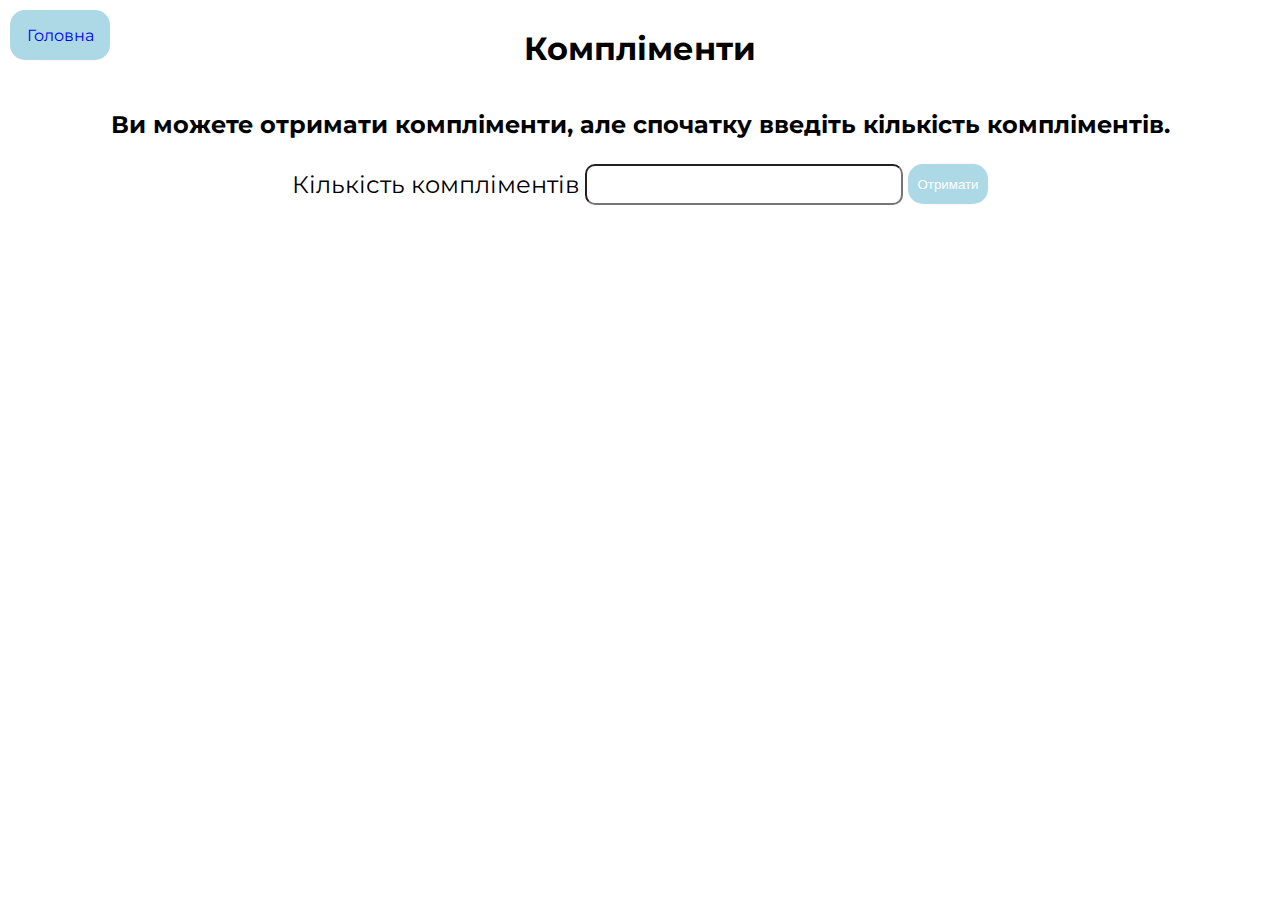
<file: pages/compliment/index.html>
<!DOCTYPE html>
<html lang="en">
<head>
    <meta charset="UTF-8">
    <meta name="viewport" content="width=device-width, initial-scale=1.0">
    <title>Компліменти</title>
    <link rel="stylesheet" href="../../css/pages.css">
</head>
<body>
    <a href="/"class="home">Головна</a>
    <div class="main">
        <h1>Компліменти</h1>
        <h2>Ви можете отримати компліменти, але спочатку введіть кількість компліментів.</h2>
        <div class="field">
            <label for="">Кількість компліментів</label>
            <input class="field__input" id="input" type="number">
            <button class="field__btn" onclick=calculateSum()>Отримати</button>
        </div>
        <div class="result" id="result"></div>
    </div>
    <script>
        function calculateSum () {
            
            const input = parseInt(document.getElementById("input").value);
            const compliments = ["funny","good person","smart","genius","cleaver","generous","pretty","kind"];
            const animals = ["ladybag","butterfly","cat","dog","duck","chicken","bear"];
            const smileyCodes = ["&#9786;", "&#10084;", "&#128521;", "&#128539;", "&#128540;", "&#128526;", "&#128570;", "&#128540;", "&#128558;", "&#128546;", "&#128525;", "&#128079;", "&#128077;", "&#129419;", "&#128513;" ];
            let resultText=""
            for(let i=1; i<= input; i++) {
                const complimentResult = Math.floor(Math.random() * compliments.length);
                const animalResult = Math.floor(Math.random()* animals.length);
                const smileResult = Math.floor(Math.random()*smileyCodes.length);
                resultText += (`<br> <p>${i} you are so ${compliments[complimentResult]} as a ${animals[animalResult]}. ${smileyCodes[smileResult]}`)
            }
            document.getElementById("result").innerHTML = resultText
        }
    </script>
</body>
</html>
</file>
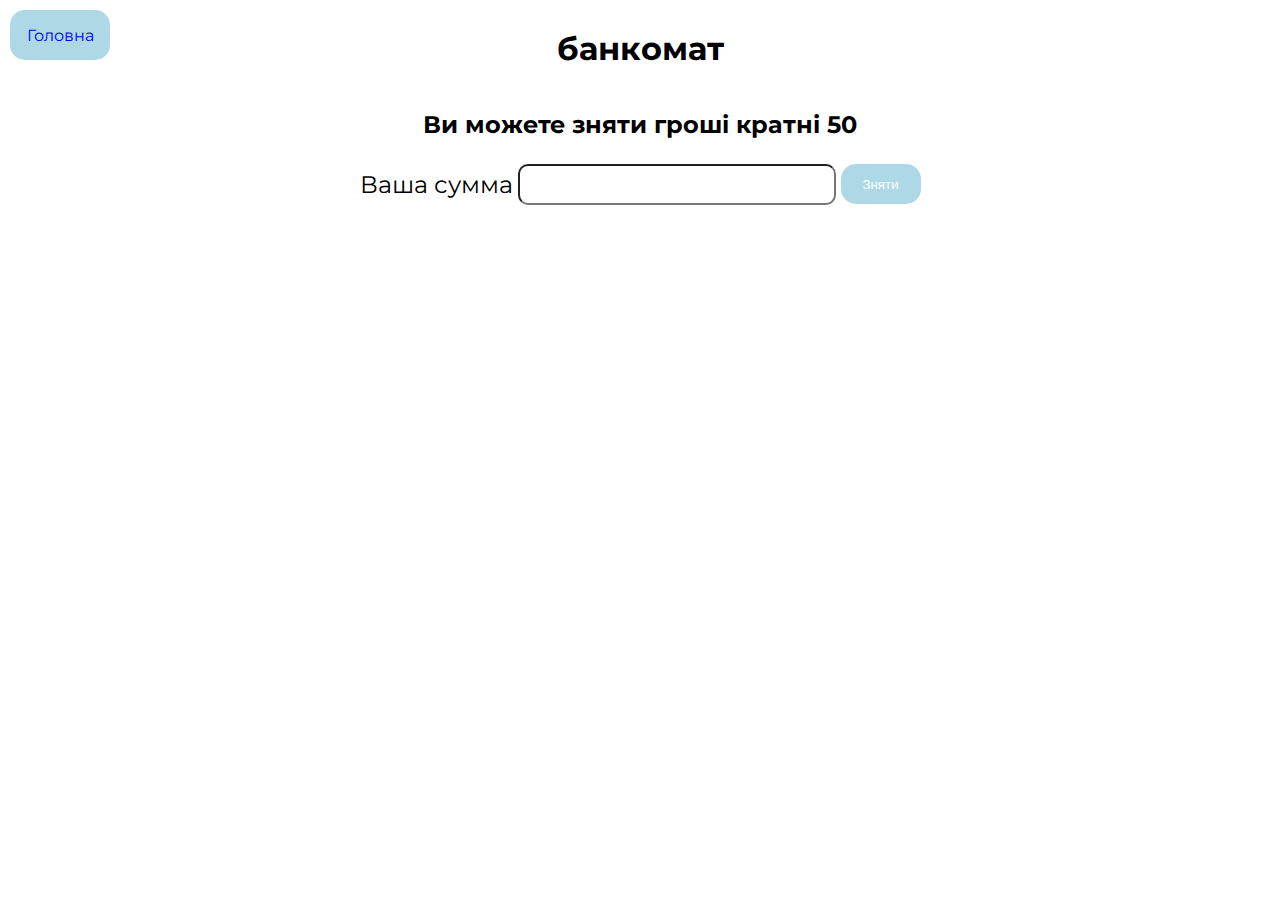
<file: pages/first/index.html>
<!DOCTYPE html>
<html lang="en">
<head>
    <meta charset="UTF-8">
    <meta name="viewport" content="width=device-width, initial-scale=1.0">
    <title>Банкомат</title>
    <link rel="stylesheet" href="../../css/pages.css">
</head>
<script>
    const calculateSum = () => {
       
        let input = parseInt(document.getElementById("input").value);
        let result  = document.getElementById("result")
        let comision = input%50
        input = input-comision
        if (input < 50 || input > 3000) {
            document.getElementById("result").textContent = 'На жаль, Ви  можете зняти гроші на суму від 50 грн. до 3000 грн.';
        }  else {
            document.getElementById("result").textContent ="Ви можете забрати кошти у розмірі: " + input + " грн\nКомісія: " + comision + " Грн"
        }
    }

</script>
<body>
    <a href="/"class="home">Головна</a>
    <div class="main">
        <h1>банкомат</h1>
        <h2>Ви можете зняти гроші кратні 50</h2>
        <div class="field">
            <label for="">Ваша сумма</label>
            <input class="field__input" id="input" type="number">
            <button class="field__btn" onclick=calculateSum()>Зняти</button>
        </div>
        <div class="result" id="result">
            
        </div>
    </div>
</body>
</html>
</file>
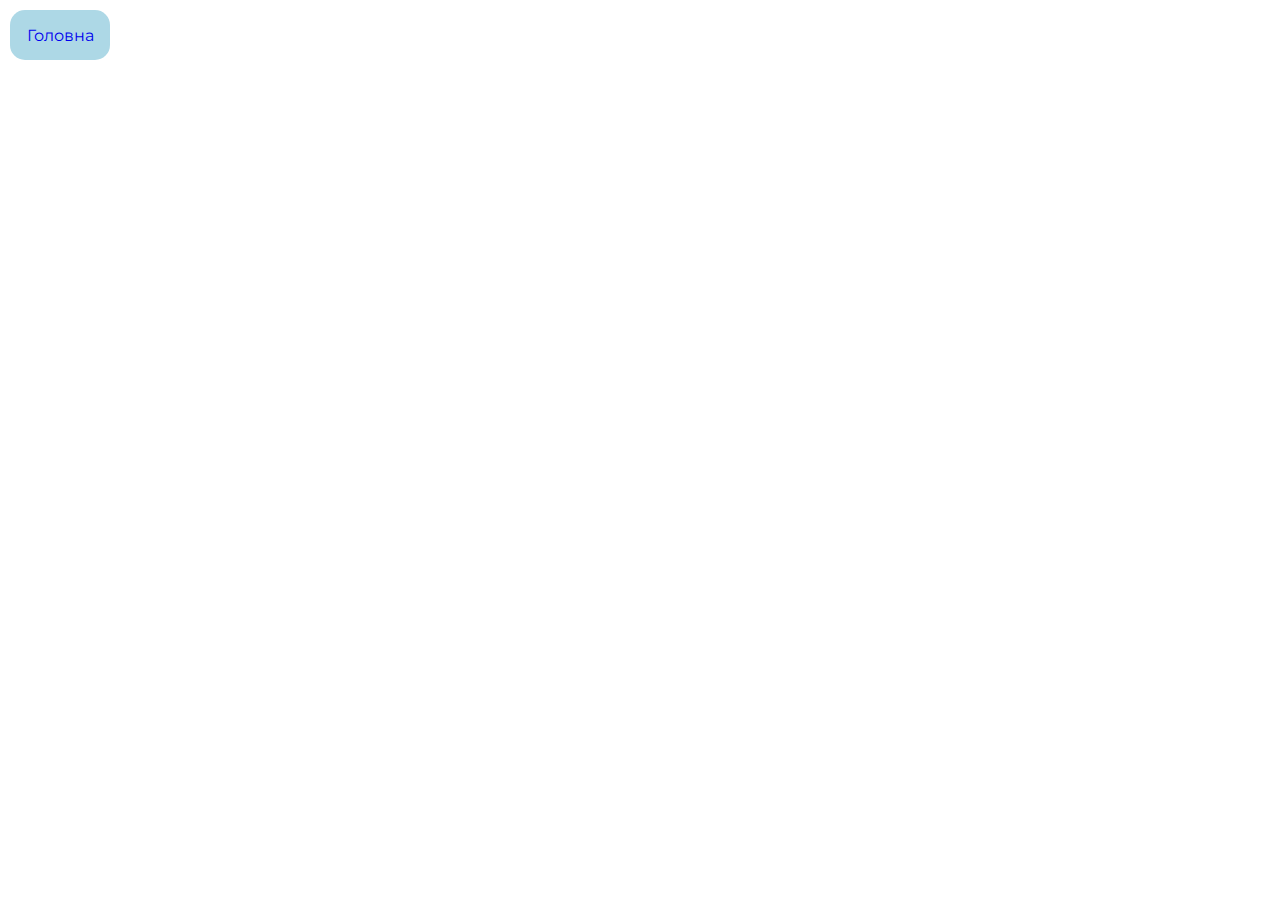
<file: pages/firstFly/index.html>
<!DOCTYPE html>
<html lang="en">
<head>
    <meta charset="UTF-8">
    <meta name="viewport" content="width=device-width, initial-scale=1.0">
    <title>Document</title>
    <link rel="stylesheet" href="../../css/pages.css">
</head>
<body>
    <script>
        
        let spaceYear = +prompt('В якому році був перший політ у космос', '')
        

            if(spaceYear != null) {
                if (spaceYear == 1961) {
                alert("Ви праві")
                
                } else if(spaceYear >= 0) {
                    alert(`Нажаль політ було здійснено ${spaceYear > 1961  ? "раніше" : "пізніше"}`)
                }
                
                
            }
            
            else {
                alert("Ви вийшли")
                
            }
    </script>
    <a href="/"class="home">Головна</a>
</body>
</html>
</file>
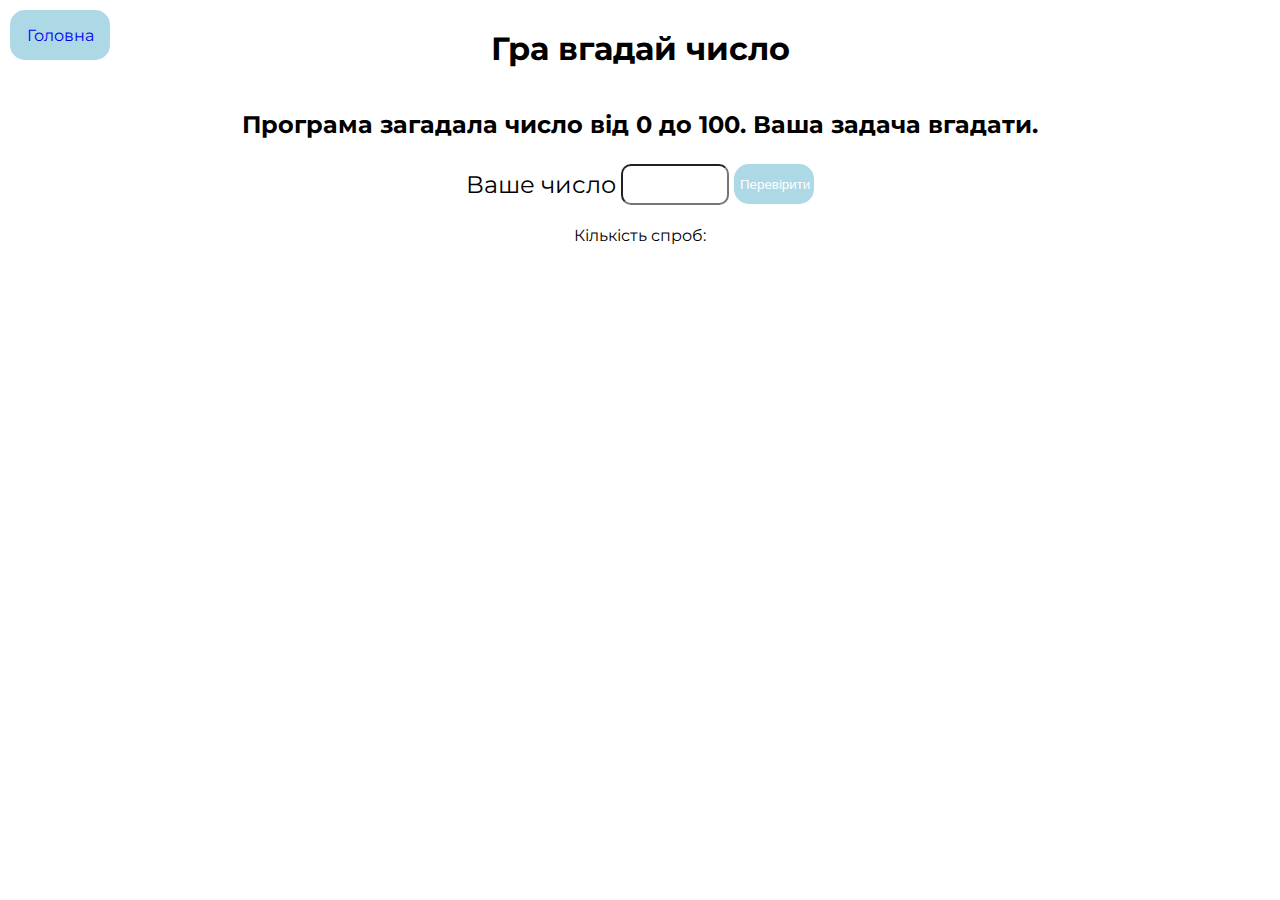
<file: pages/GameNumber/index.html>
<!DOCTYPE html>
<html lang="en">
<head>
    <meta charset="UTF-8">
    <meta name="viewport" content="width=device-width, initial-scale=1.0">
    <title>Гра Вгадай число</title>
    <link rel="stylesheet" href="../../css/pages.css">
    
</head>
<body>
    <a href="/"class="home">Головна</a>
    <div class="main">
        <h1>Гра вгадай число</h1>
        <h2>Програма загадала число від 0 до 100. Ваша задача вгадати.</h2>
        <div class="field">
            <label for="">Ваше число </label>
            <input class="field__input" style="width: 100px;" id="input" type="number">
            <button class="field__btn" onclick=calculateSum()>Перевірити</button>
        </div>
        <div class="result" id="result">
            <div class="clue"></div>
            <div class="attempt">
                <p> Кількість спроб: </p>
                <span class="attempt__value"></span> 
            </div>
            
        </div>
    </div>
    <script>
        let rand = 1 + Math.floor(Math.random() * 100);
        let item = 0;
        
        const calculateSum = () => {
            let input = parseInt(document.getElementById("input").value);
            let clue = document.querySelector(".clue");
            let attempt = document.querySelector(".attempt__value")
            console.log(rand, input)
            if(input < rand){ 
                item++
                console.log(item)
                clue.textContent = "Замало";
                attempt.textContent = item
            } else if(input>rand) {
                clue.textContent = "Забагато";
                item++
                attempt.textContent = item
            } else  {
                clue.textContent = "Ви вгдали!";
                item++
                attempt.textContent = item
            }
        }
    </script>
</body>
</html>
</file>
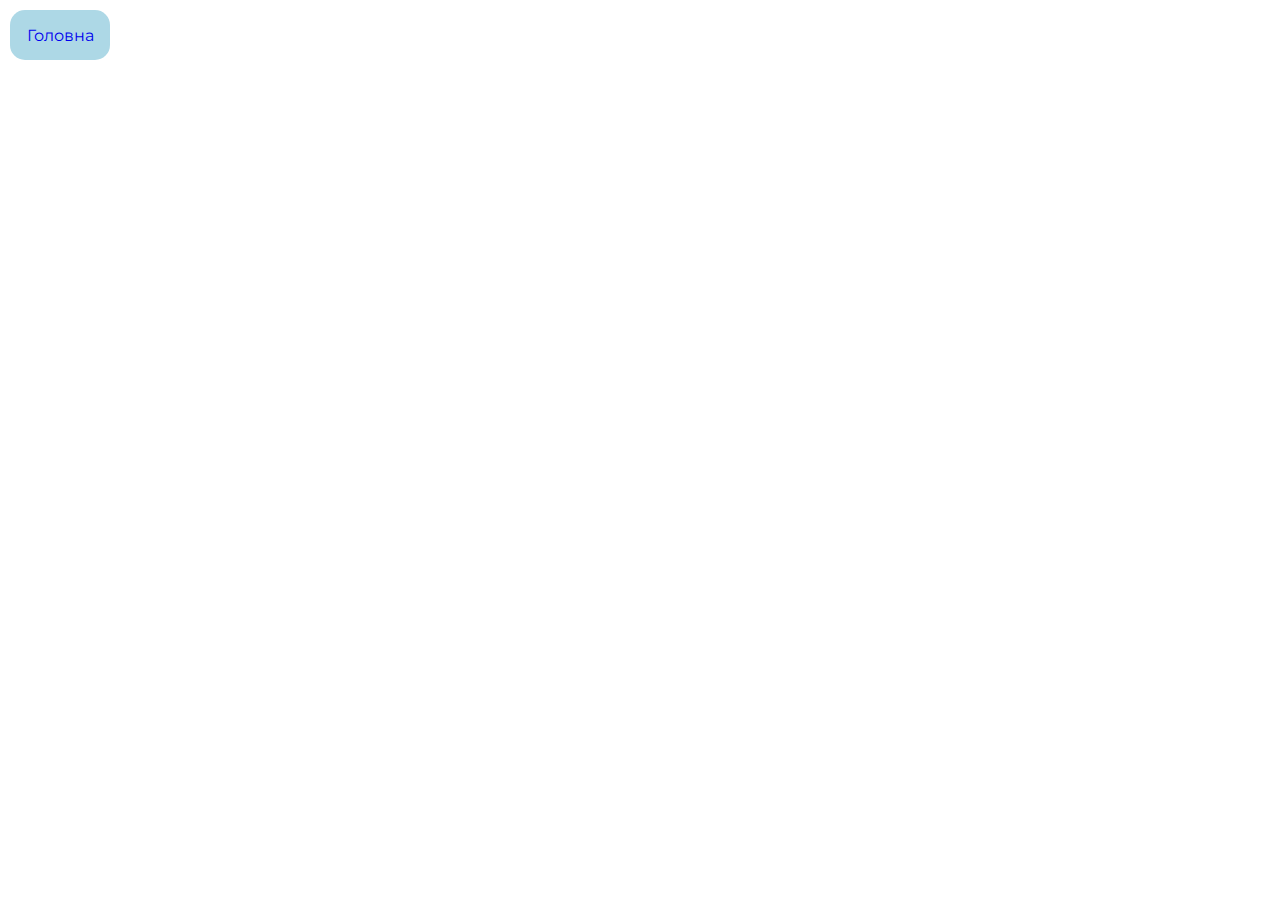
<file: pages/happy/index.html>
<!DOCTYPE html>
<html lang="en">
<head>
    <meta charset="UTF-8">
    <meta name="viewport" content="width=device-width, initial-scale=1.0">
    <title>Document</title>
    <link rel="stylesheet" href="../../css/pages.css">
</head>
<body>
    <script>
        
        let searchInput = +prompt("Напишіть число");
        if(searchInput%10!=0 ){
            if(searchInput%3==1 || searchInput%3==2) {
                alert(searchInput + "-Щасливе цисло! ")
            } else {
                alert("Нажаль число не щасливе, але вам пощастить в наступному разі!")
            }
        } else {
            alert("Нажаль число не щасливе, але вам пощастить в наступному разі!")
        }
        

    </script>
    <a href="/"class="home">Головна</a>
</body>

</html>
</file>
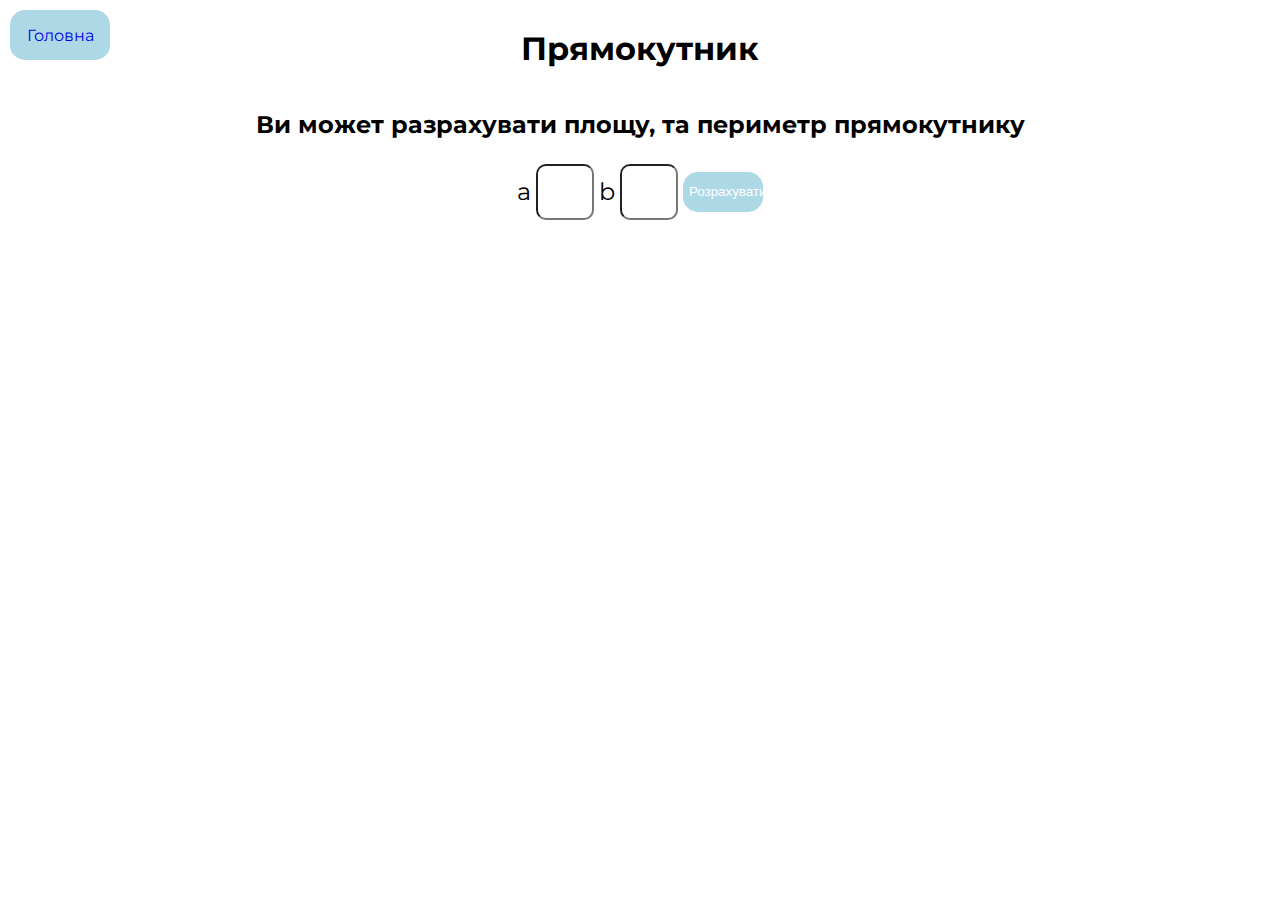
<file: pages/rectangle/index.html>
<!DOCTYPE html>
<html lang="en">
<head>
    <meta charset="UTF-8">
    <meta name="viewport" content="width=device-width, initial-scale=1.0">
    <title>Прямокутник</title>
    <link rel="stylesheet" href="../../css/pages.css">
</head>
<body>
    <a href="/"class="home">Головна</a>
    <div class="main">
        <h1>Прямокутник</h1>
        <h2>Ви может разрахувати площу, та периметр прямокутнику</h2>
        <div class="field">
            <label for="">a</label>
            <input  class="field__input" style="width: 50px; height: 50px;" size="4" id="a" type="number">
            <label for="">b</label>
            <input  class="field__input" style="width: 50px; height: 50px;" size="4" id="b" type="number">
            
            <button class="field__btn" onclick=math()>Розрахувати</button>
        </div>
        
        <div class="result" id="result">
            
        </div>
    </div>
    <script>
        const math = () => {
            let a = parseInt(document.getElementById("a").value);
            let b = parseInt(document.getElementById("b").value);
            
            let result = document.getElementById("result");
            
            // checking value
            if(a && b) {
                const perimetr = 2*(a+b);
                const s  = a*b
                res = `Периметр: ${perimetr} \n Площа: ${s}`
            } 
            else  res = "Сторони не вірні"
            result.textContent = res;
        }

    </script>
</body>
</html>
</file>
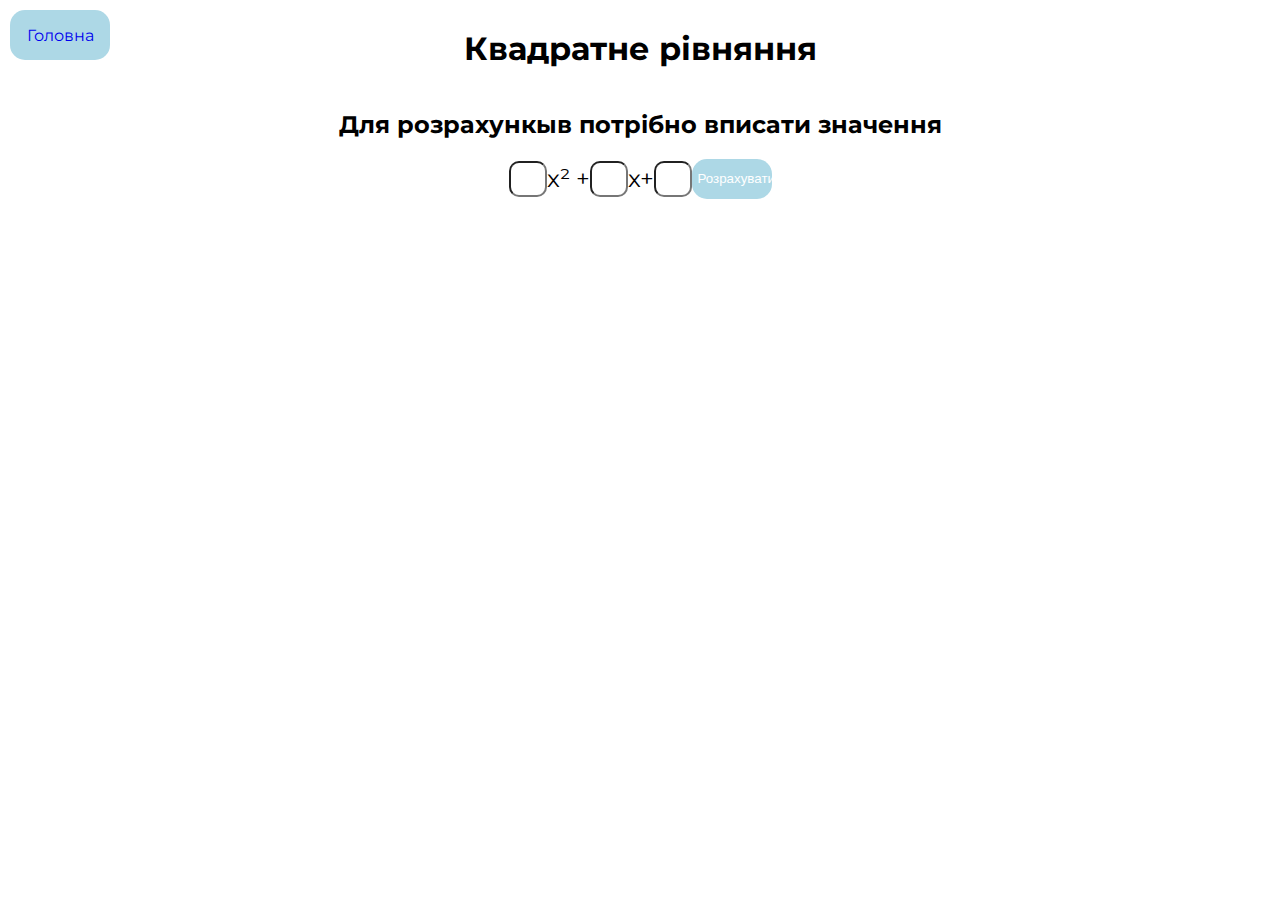
<file: pages/sqrt/index.html>
<!DOCTYPE html>
<html lang="en">
<head>
    <meta charset="UTF-8">
    <meta name="viewport" content="width=device-width, initial-scale=1.0">
    <title>Квадратне рівняння</title>
    <link rel="stylesheet" href="../../css/pages.css">
</head>
<body>
    <a href="/"class="home">Головна</a>
    <div class="main">
        <h1>Квадратне рівняння</h1>
        <h2>Для розрахункыв потрібно вписати значення </h2>
        <div class="field">
            <!-- <label for="">a</label> -->
            <input  class="field__input" style="width: 30px; height: 30px; margin: 0;" size="4" id="a" type="number">
            <label for="">x&sup2; + </label>
            <input  class="field__input" style="width: 30px; height: 30px; margin: 0;" size="4" id="b" type="number">
            <label for="">x+</label>
            <input  class="field__input" style="width: 30px; height: 30px; margin: 0;" size="4" id="c" type="number">
            <button class="field__btn" onclick=math()>Розрахувати</button>
        </div>
        
        <div class="result" id="result">
            
        </div>
    </div>
    <script>
        const math = () => {
            let a = parseInt(document.getElementById("a").value);
            let b = parseInt(document.getElementById("b").value);
            let c = parseInt(document.getElementById("c").value);
            let result = document.getElementById("result");
            
            // checking value
            if(a && b && c) {
                let D = b**2-4*a*c
                let x = -b/2*a
                let x1 = (-b+Math.sqrt(D))/2*a
                let x2 = (-b-Math.sqrt(D))/2*a
                if(D>0){
                    res = `Рівняння має два корені \n Корінь: ${x1} \nКорінь: ${x2}`
                } else if(D==0) {
                    res = `Рівняння соє один корінь ${x1}`

                } else {
                    res = `рівняння не має корення`
                }
            } 
            else  res = "Не вірні значення"
            result.textContent = res;
        }

    </script>
</body>
</html>
</file>
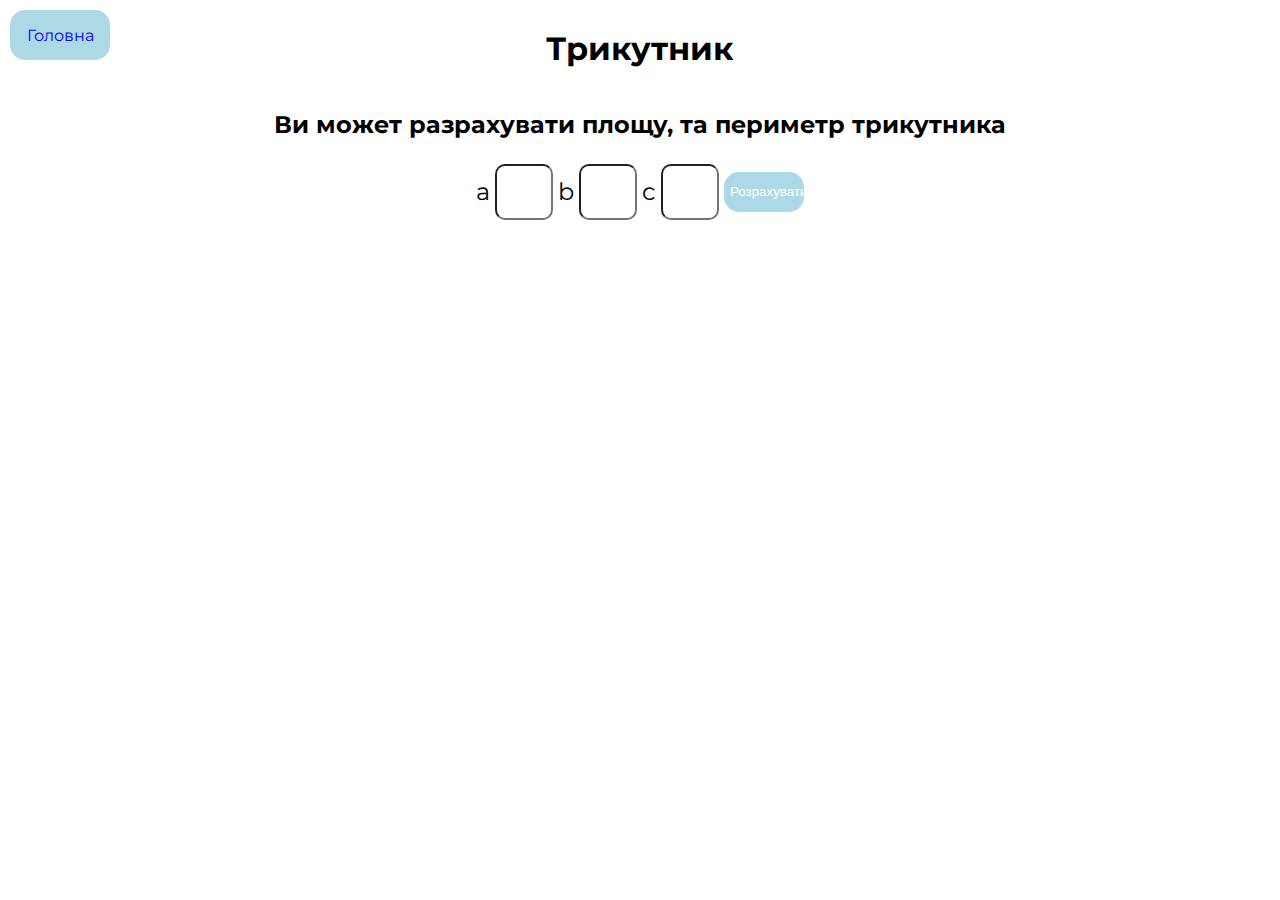
<file: pages/triangle/index.html>
<!DOCTYPE html>
<html lang="en">
<head>
    <meta charset="UTF-8">
    <meta name="viewport" content="width=device-width, initial-scale=1.0">
    <title>Трикутник</title>
    <link rel="stylesheet" href="../../css/pages.css">
</head>
<body>
    <a href="/"class="home">Головна</a>
    <div class="main">
        <h1>Трикутник</h1>
        <h2>Ви может разрахувати площу, та периметр трикутника</h2>
        <div class="field">
            <label for="">a</label>
            <input  class="field__input" style="width: 50px; height: 50px;" size="4" id="a" type="number">
            <label for="">b</label>
            <input  class="field__input" style="width: 50px; height: 50px;" size="4" id="b" type="number">
            <label for="">c</label>
            <input  class="field__input" style="width: 50px; height: 50px;" size="4" id="c" type="number">
            <button class="field__btn" onclick=math()>Розрахувати</button>
        </div>
        
        <div class="result" id="result">
            
        </div>
    </div>
    <script>
        const math = () => {
            let a = parseInt(document.getElementById("a").value);
            let b = parseInt(document.getElementById("b").value);
            let c = parseInt(document.getElementById("c").value);
            let result = document.getElementById("result");
            
            // checking value
            if(a && b && c) {
                const perimetr = a+b+c;
                if((a+b>c) && (c+b >a) && (b+a>c)&& a > 0 && b > 0 && c > 0) {
                    const SemiPerimetr = perimetr/2
                    const sqare = Math.sqrt(SemiPerimetr*(SemiPerimetr-a)*(SemiPerimetr-b)*(SemiPerimetr-c))
                     res = `Периметр: ${perimetr} \n Площа: ${sqare}`
                }
                else res = "Нажаль такого трикутника не існує :("
            } 
            else  res = "Сторони не вірні"
            result.textContent = res;
        }

    </script>
</body>
</html>
</file>
<file: css/pages.css>
@import url('https://fonts.googleapis.com/css2?family=Montserrat:wght@300&family=Poppins&display=swap');
body {
    /* width: 100vw;
    height: 100vh; */
    display: flex;
    align-items: center;
    justify-content: center;
    overflow-x: hidden;
    font-family: 'Montserrat', sans-serif;
}
.home{
    text-decoration: none;
    position: absolute;
    z-index: 100;
    left: 10px;
    top: 10px;
    display: flex;
    align-items: center;
    justify-content: center;
    background: lightblue;
    width: 100px;
    height: 50px;
    border-radius: 15px;
    transition: 500ms ease-in-out;
}
.home:active {
    scale: 0.7;
}
.home:hover {
    color: #fff;
}
.main {
    display: flex;
    align-items: center;
    flex-direction: column;
}

.field {
    display: flex;
    flex-direction: row;
   
    align-items: center;
}
.attempt {
    display: flex;
    flex-direction: row;
    align-items: center;
}

label {
    font-size: 24px;
}
input::-webkit-outer-spin-button,
input::-webkit-inner-spin-button {
    -webkit-appearance: none;
    margin: 0; 
}

.field__input, .field__input:focus, .field__input:active {
    border-radius: 10px;
    height: 35px;
    margin: 5px;
    font-size: 24px;
    
}


.field__btn {
    background-color: lightblue;
    color: #fff;
    border: none;
    width: 80px;
    height: 40px;
    border-radius: 15px;
}
.field__btn:hover {
    cursor: pointer;
}
</file>
